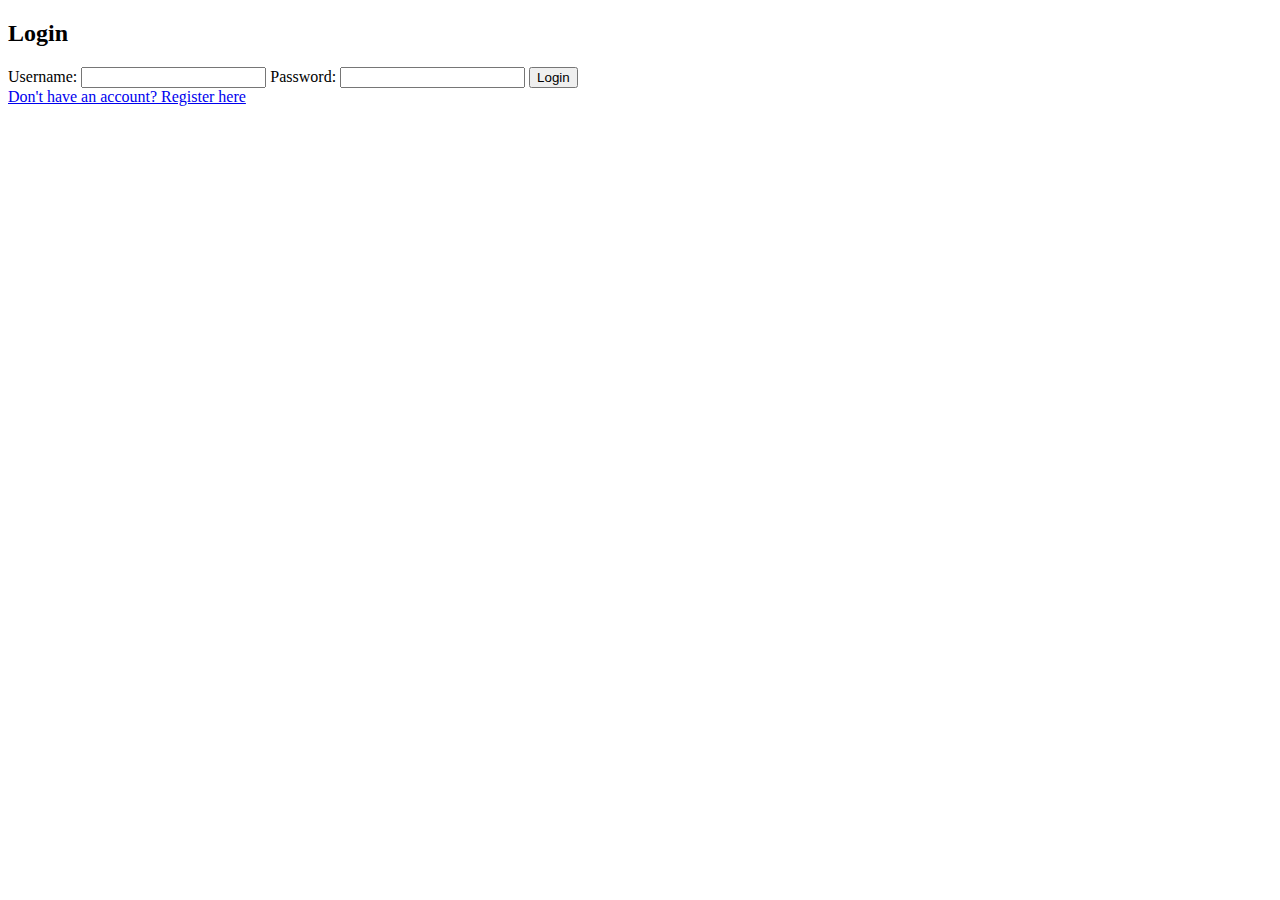
<file: templates/login.html>
<!DOCTYPE html>
<html lang="en">
<head>
    <meta charset="UTF-8">
    <meta name="viewport" content="width=device-width, initial-scale=1.0">
    <title>Login</title>
</head>
<body>
    <div class="login-container">
        <h2>Login</h2>
        <form method="POST">
            <label for="username">Username:</label>
            <input type="text" id="username" name="username" required>
            <label for="password">Password:</label>
            <input type="password" id="password" name="password" required>
            <button type="submit">Login</button>
        </form>
        <a href="{{ url_for('register') }}">Don't have an account? Register here</a>
    </div>
</body>
</html>
</file>
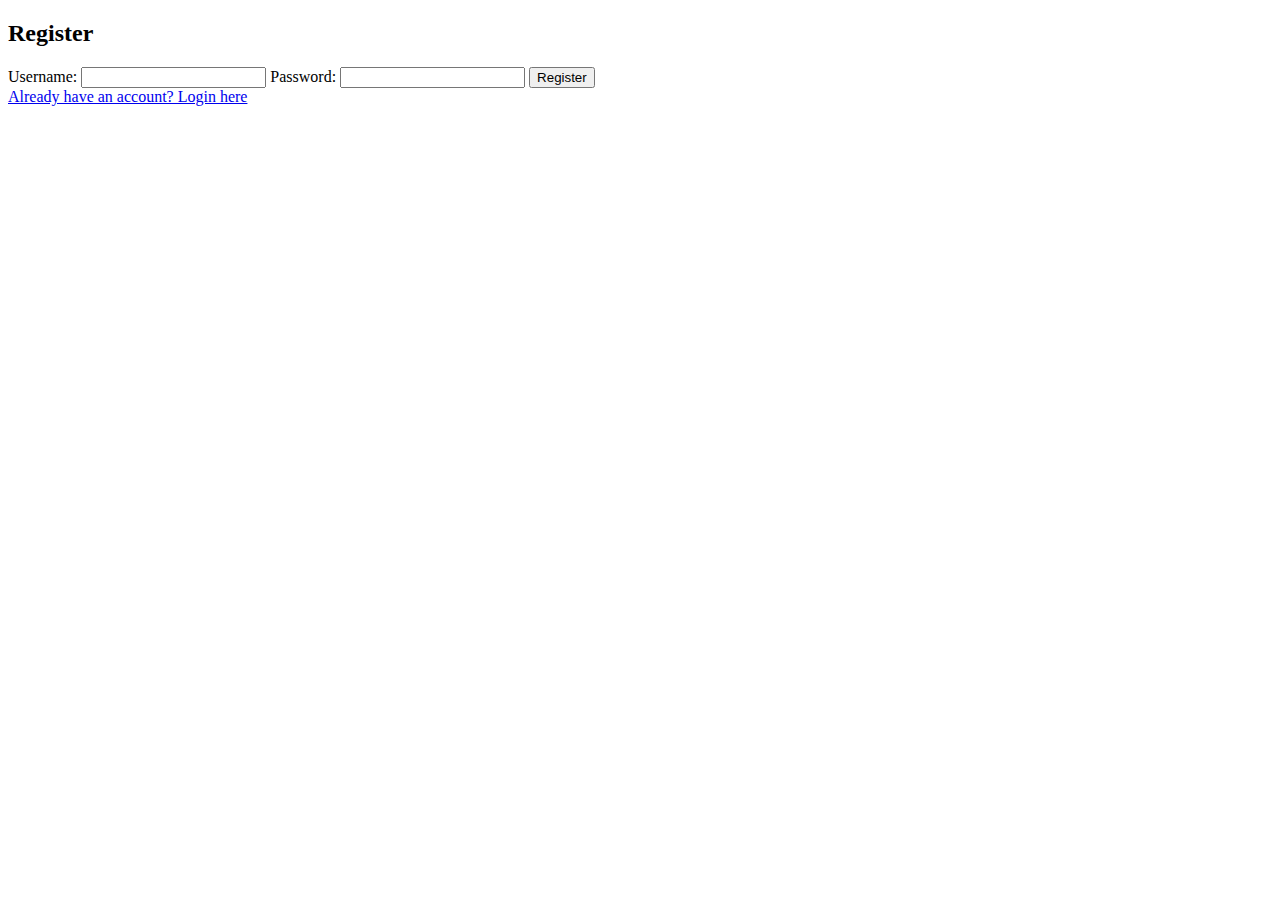
<file: templates/register.html>
<!DOCTYPE html>
<html lang="en">
<head>
    <meta charset="UTF-8">
    <meta name="viewport" content="width=device-width, initial-scale=1.0">
    <title>Register</title>
</head>
<body>
    <div class="register-container">
        <h2>Register</h2>
        <form method="POST">
            <label for="username">Username:</label>
            <input type="text" id="username" name="username" required>
            <label for="password">Password:</label>
            <input type="password" id="password" name="password" required>
            <button type="submit">Register</button>
        </form>
        <a href="{{ url_for('login') }}">Already have an account? Login here</a>
    </div>
</body>
</html>
</file>
